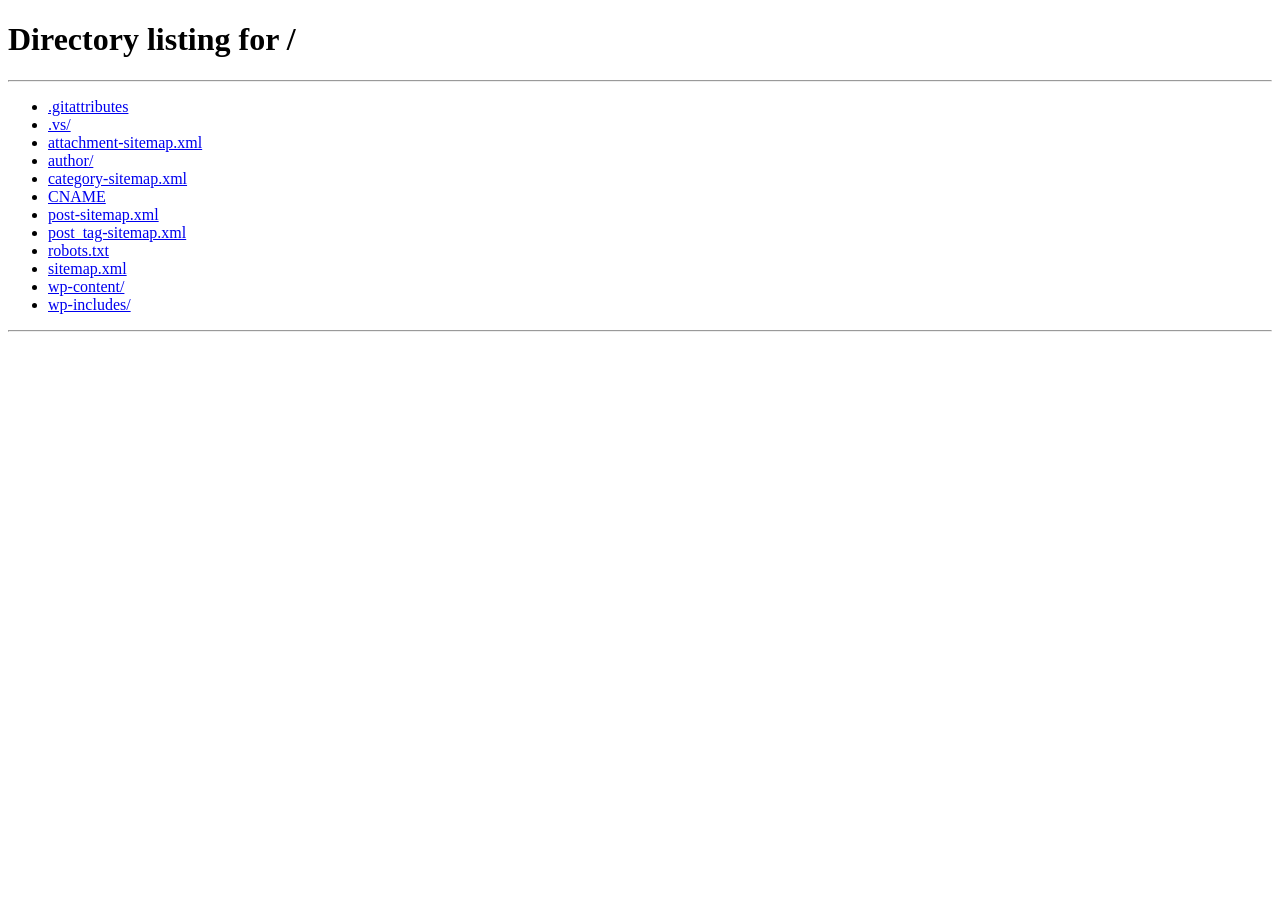
<file: author/lukemcrae2006gmail-com/index.html>
<!DOCTYPE html>
<html>
	<head>
		<title>Redirecting...</title>
							<meta http-equiv="refresh" content="0;url=/">
				</head>
	<body>
							<script type="text/javascript">
					window.location.assign("\/");
				</script>
			
							<p>You are being redirected to <a href="/">/</a></p>
				</body>
</html>
</file>
